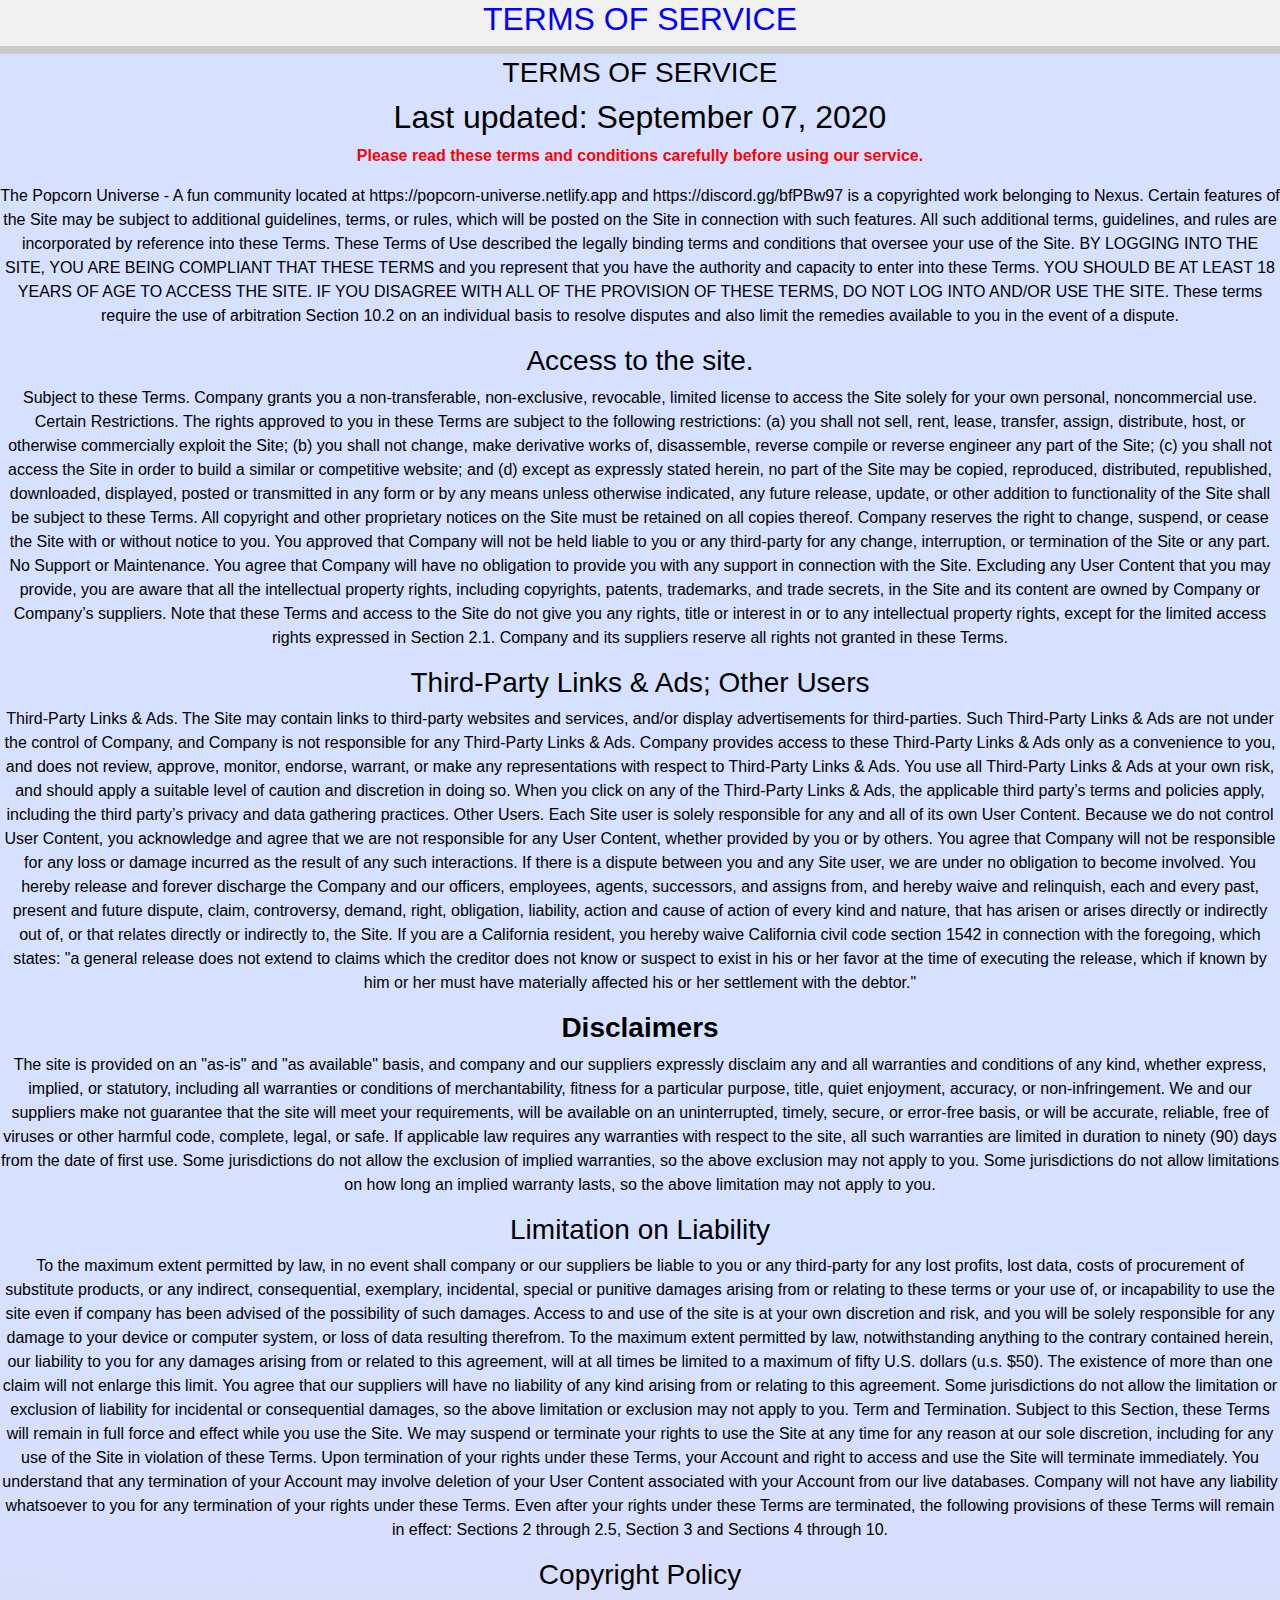
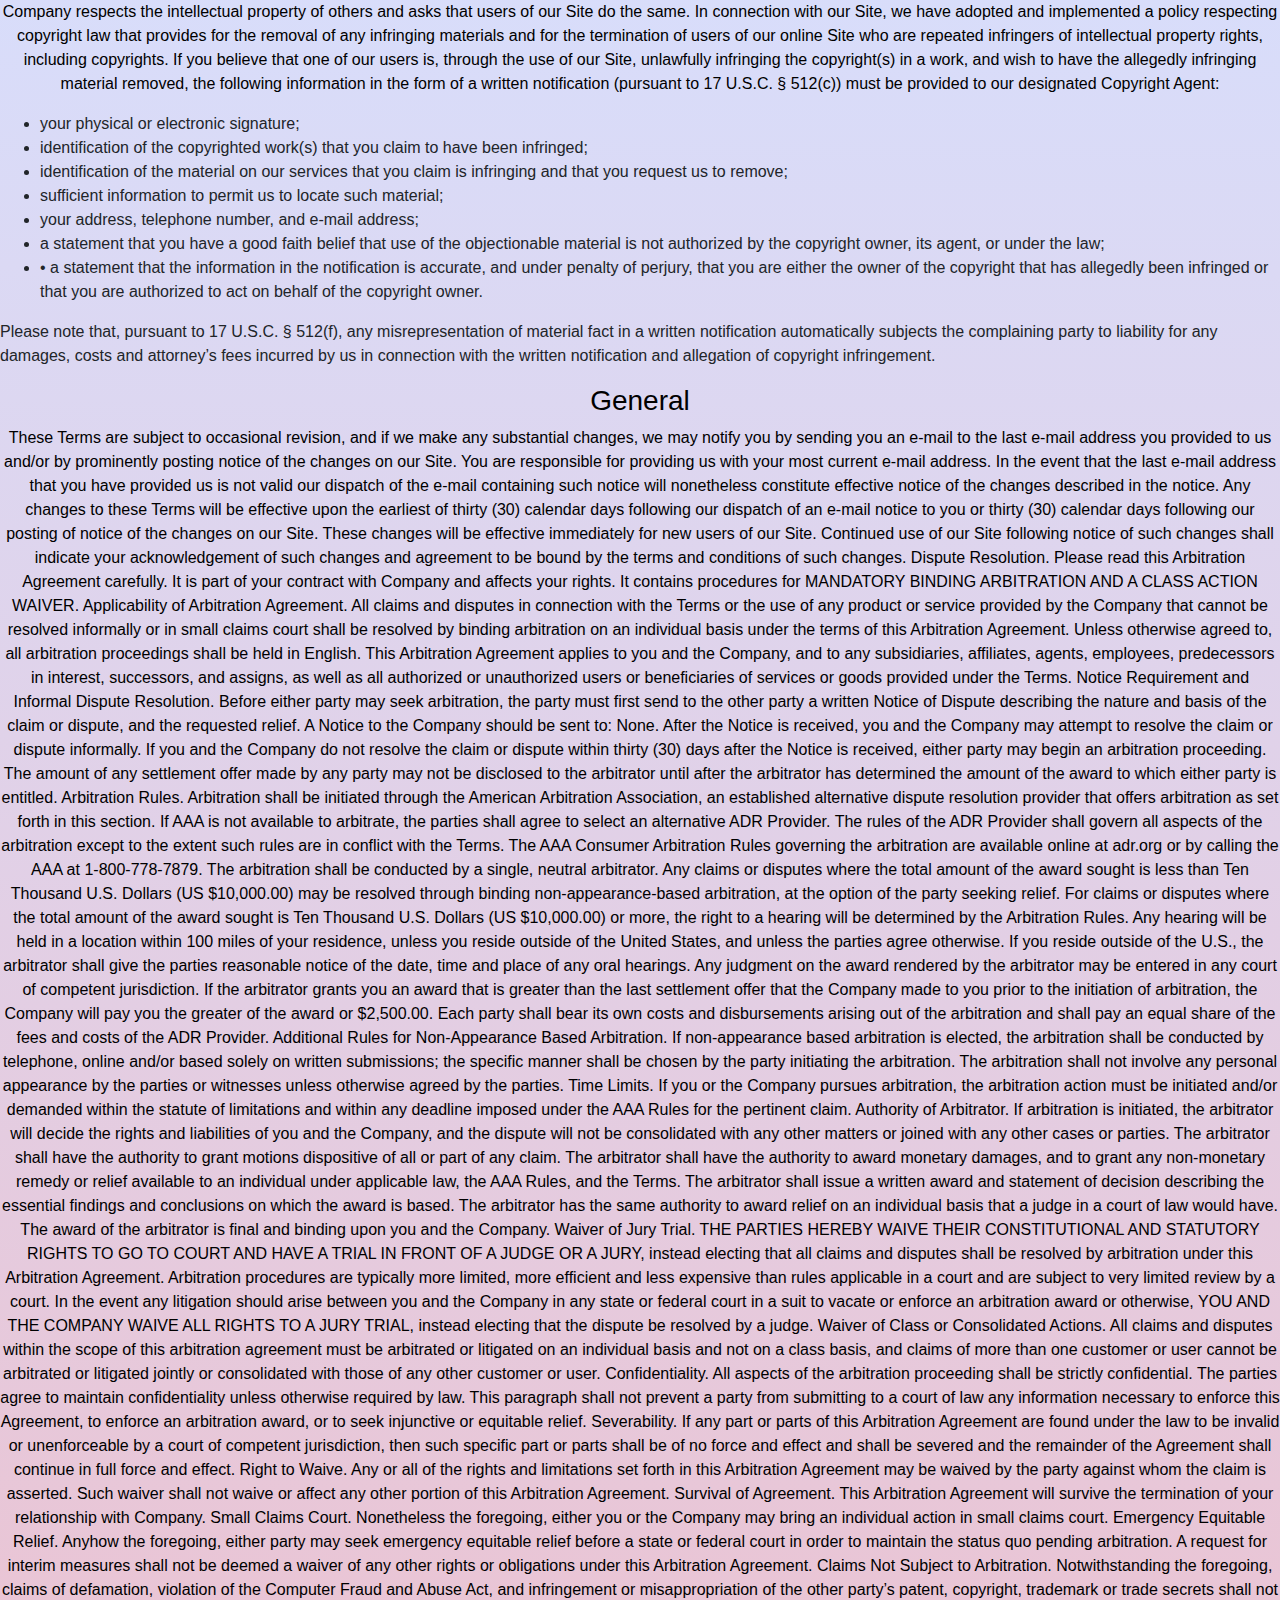
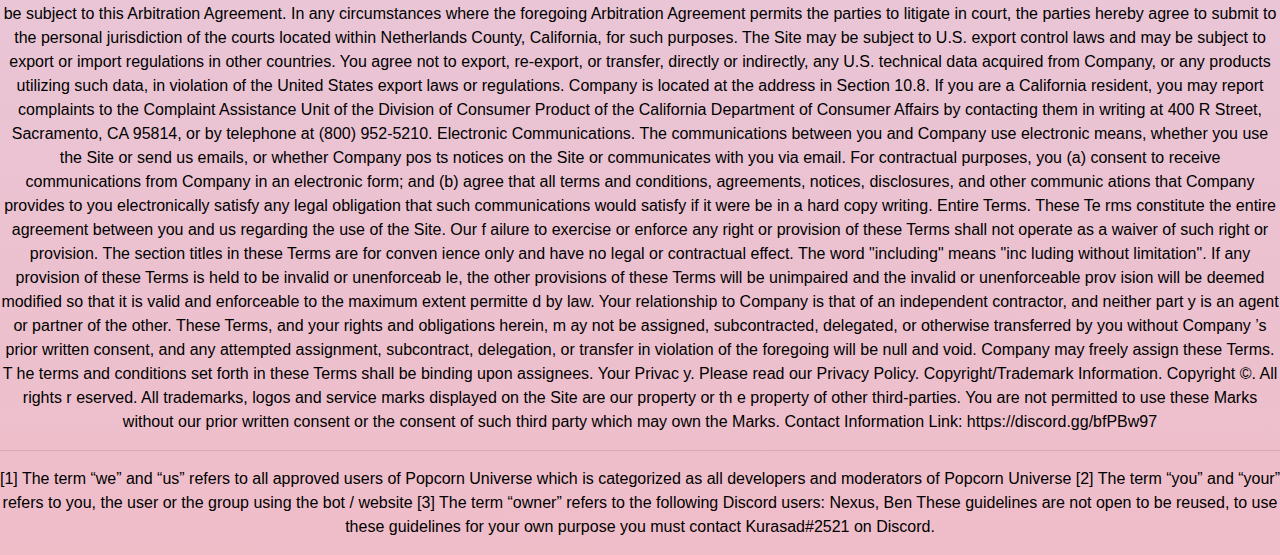
<file: terms-of-service.html>
<!DOCTYPE html>
<html lang="en">
<head>
 
       
  <meta charset="utf-8">
  <meta name="viewport" content="width=device-width, initial-scale=1">
  <link rel="stylesheet" href="https://maxcdn.bootstrapcdn.com/bootstrap/4.5.2/css/bootstrap.min.css">
  <script src="https://ajax.googleapis.com/ajax/libs/jquery/3.5.1/jquery.min.js"></script>
  <script src="https://cdnjs.cloudflare.com/ajax/libs/popper.js/1.16.0/umd/popper.min.js"></script>
  <script src="https://maxcdn.bootstrapcdn.com/bootstrap/4.5.2/js/bootstrap.min.js"></script>
     
  </head>
  
  <!--Website Background-->
    
    
      <style>
        body {
            background-image: linear-gradient( 180.3deg,  rgba(214,224,255,1) 37.2%, rgba(254,168,168,1) 137.3% );
          
      background-repeat: no-repeat;
      background-size: cover;
     height: 100%;
        }
        </style>
           <!-- A grey horizontal navbar that becomes vertical on small screens -->
           <nav class="navbar navbar-expand-lg navbar-dark">
            <div class="container">
              <a class="navbar-brand" style="color:  black; font-family: monospace;"  href="#"><strong>Popcorn Universe</strong></a>
              <button class="navbar-toggler" type="button" data-toggle="collapse" data-target="#navbarResponsive" aria-controls="navbarResponsive" aria-expanded="false" aria-label="Toggle navigation">
                <span class="navbar-toggler-icon"></span>
              </button>
              <div class="collapse navbar-collapse" id="navbarResponsive">
                <ul class="navbar-nav ml-auto">
                  <li class="nav-item active">
                    <a class="nav-link" style="color:  black;font-family: monospace;" href="./index.html">Home
                      <span class="sr-only">(current)</span>
                    </a>
                  </li>
                  <li class="nav-item">
                    <a class="nav-link" style="color:  black; font-family: monospace;" href="./about.html">About</a>
                  </li>
                  <li class="nav-item">
                    <a class="nav-link" style="color:  black; font-family: monospace;" href="#">Commands</a>
                  </li>
                  <li class="nav-item">
                    <a class="nav-link" style="color:  black; font-family: monospace;" href="./changelog.html">Changelog</a>
                  </li>
                  <li class="nav-item">
                    <a class="nav-link" style="color:  black; font-family: monospace;" href="./signin.html">Sign-in</a>
                  </li>
                </ul>
              </div>
            </div>
          </nav>
<div class="header">
    <h2 class="HeaderTOS">TERMS OF SERVICE</h2>
<div class="progress-container">
    <div class="progress-bar" id="myBar"></div>
  </div>
</div>
        <h3 class="ToSTitle"> TERMS OF SERVICE </h3>
        <h2 class="ToSUpdation">Last updated: September 07, 2020 </h2>
        <p class="IMPORTANT"><strong>Please read these terms and conditions carefully before using our service.</strong></p> 
<p class="ToSDescription">The Popcorn Universe - A fun community located at https://popcorn-universe.netlify.app and https://discord.gg/bfPBw97 is a copyrighted work belonging to Nexus. Certain features of the Site may be subject to additional guidelines, terms, or rules, which will be posted on the Site in connection with such features. All such additional terms, guidelines, and rules are incorporated by reference into these Terms. These Terms of Use described the legally binding terms and conditions that oversee your use of the Site. BY LOGGING INTO THE SITE, YOU ARE BEING COMPLIANT THAT THESE TERMS and you represent that you have the authority and capacity to enter into these Terms. YOU SHOULD BE AT LEAST 18 YEARS OF AGE TO ACCESS THE SITE. IF YOU DISAGREE WITH ALL OF THE PROVISION OF THESE TERMS, DO NOT LOG INTO AND/OR USE THE SITE. These terms require the use of arbitration Section 10.2 on an individual basis to resolve disputes and also limit the remedies available to you in the event of a dispute.
</p>   
<h3 class="AccessToSite"> Access to the site. </h3>
<p class="AccessToSiteDescription">Subject to these Terms. Company grants you a non-transferable, non-exclusive, revocable, limited license to access the Site solely for your own personal, noncommercial use. Certain Restrictions. The rights approved to you in these Terms are subject to the following restrictions: (a) you shall not sell, rent, lease, transfer, assign, distribute, host, or otherwise commercially exploit the Site; (b) you shall not change, make derivative works of, disassemble, reverse compile or reverse engineer any part of the Site; (c) you shall not access the Site in order to build a similar or competitive website; and (d) except as expressly stated herein, no part of the Site may be copied, reproduced, distributed, republished, downloaded, displayed, posted or transmitted in any form or by any means unless otherwise indicated, any future release, update, or other addition to functionality of the Site shall be subject to these Terms. All copyright and other proprietary notices on the Site must be retained on all copies thereof. Company reserves the right to change, suspend, or cease the Site with or without notice to you. You approved that Company will not be held liable to you or any third-party for any change, interruption, or termination of the Site or any part. No Support or Maintenance. You agree that Company will have no obligation to provide you with any support in connection with the Site. Excluding any User Content that you may provide, you are aware that all the intellectual property rights, including copyrights, patents, trademarks, and trade secrets, in the Site and its content are owned by Company or Company’s suppliers. Note that these Terms and access to the Site do not give you any rights, title or interest in or to any intellectual property rights, except for the limited access rights expressed in Section 2.1. Company and its suppliers reserve all rights not granted in these Terms.
</p>

<h3 class="ThirdPartiesTitle">Third-Party Links & Ads; Other Users</h3>
<p class="ThirdPartiesDescription">Third-Party Links & Ads. The Site may contain links to third-party websites and services, and/or display advertisements for third-parties. Such Third-Party Links & Ads are not under the control of Company, and Company is not responsible for any Third-Party Links & Ads. Company provides access to these Third-Party Links & Ads only as a convenience to you, and does not review, approve, monitor, endorse, warrant, or make any representations with respect to Third-Party Links & Ads. You use all Third-Party Links & Ads at your own risk, and should apply a suitable level of caution and discretion in doing so. When you click on any of the Third-Party Links & Ads, the applicable third party’s terms and policies apply, including the third party’s privacy and data gathering practices. Other Users. Each Site user is solely responsible for any and all of its own User Content. Because we do not control User Content, you acknowledge and agree that we are not responsible for any User Content, whether provided by you or by others. You agree that Company will not be responsible for any loss or damage incurred as the result of any such interactions. If there is a dispute between you and any Site user, we are under no obligation to become involved. You hereby release and forever discharge the Company and our officers, employees, agents, successors, and assigns from, and hereby waive and relinquish, each and every past, present and future dispute, claim, controversy, demand, right, obligation, liability, action and cause of action of every kind and nature, that has arisen or arises directly or indirectly out of, or that relates directly or indirectly to, the Site. If you are a California resident, you hereby waive California civil code section 1542 in connection with the foregoing, which states: "a general release does not extend to claims which the creditor does not know or suspect to exist in his or her favor at the time of executing the release, which if known by him or her must have materially affected his or her settlement with the debtor."</p>
<h3 class="DisclaimerTitle"><strong>Disclaimers</strong></h3>
<p class="DisclaimerDescription">The site is provided on an "as-is" and "as available" basis, and company and our suppliers expressly disclaim any and all warranties and conditions of any kind, whether express, implied, or statutory, including all warranties or conditions of merchantability, fitness for a particular purpose, title, quiet enjoyment, accuracy, or non-infringement. We and our suppliers make not guarantee that the site will meet your requirements, will be available on an uninterrupted, timely, secure, or error-free basis, or will be accurate, reliable, free of viruses or other harmful code, complete, legal, or safe. If applicable law requires any warranties with respect to the site, all such warranties are limited in duration to ninety (90) days from the date of first use. Some jurisdictions do not allow the exclusion of implied warranties, so the above exclusion may not apply to you. Some jurisdictions do not allow limitations on how long an implied warranty lasts, so the above limitation may not apply to you.
</p>
<h3 class="LimitationsTitle">Limitation on Liability</h3>
<p class="LimitationsDescription">To the maximum extent permitted by law, in no event shall company or our suppliers be liable to you or any third-party for any lost profits, lost data, costs of procurement of substitute products, or any indirect, consequential, exemplary, incidental, special or punitive damages arising from or relating to these terms or your use of, or incapability to use the site even if company has been advised of the possibility of such damages. Access to and use of the site is at your own discretion and risk, and you will be solely responsible for any damage to your device or computer system, or loss of data resulting therefrom. To the maximum extent permitted by law, notwithstanding anything to the contrary contained herein, our liability to you for any damages arising from or related to this agreement, will at all times be limited to a maximum of fifty U.S. dollars (u.s. $50). The existence of more than one claim will not enlarge this limit. You agree that our suppliers will have no liability of any kind arising from or relating to this agreement. Some jurisdictions do not allow the limitation or exclusion of liability for incidental or consequential damages, so the above limitation or exclusion may not apply to you. Term and Termination. Subject to this Section, these Terms will remain in full force and effect while you use the Site. We may suspend or terminate your rights to use the Site at any time for any reason at our sole discretion, including for any use of the Site in violation of these Terms. Upon termination of your rights under these Terms, your Account and right to access and use the Site will terminate immediately. You understand that any termination of your Account may involve deletion of your User Content associated with your Account from our live databases. Company will not have any liability whatsoever to you for any termination of your rights under these Terms. Even after your rights under these Terms are terminated, the following provisions of these Terms will remain in effect: Sections 2 through 2.5, Section 3 and Sections 4 through 10.</p>

<h3 class="CopyrightPolicyTitle">Copyright Policy</h3>
<p class="CopyrightPolicyDescription"> Company respects the intellectual property of others and asks that users of our Site do the same. In connection with our Site, we have adopted and implemented a policy respecting copyright law that provides for the removal of any infringing materials and for the termination of users of our online Site who are repeated infringers of intellectual property rights, including copyrights. If you believe that one of our users is, through the use of our Site, unlawfully infringing the copyright(s) in a work, and wish to have the allegedly infringing material removed, the following information in the form of a written notification (pursuant to 17 U.S.C. § 512(c)) must be provided to our designated Copyright Agent: 
    <ul>
    <li>your physical or electronic signature;</li>
    <li>identification of the copyrighted work(s) that you claim to have been infringed;</li>
    <li>identification of the material on our services that you claim is infringing and that you request us to remove;</li>
    <li>sufficient information to permit us to locate such material;</li>
    <li>your address, telephone number, and e-mail address;</li>
    <li>a statement that you have a good faith belief that use of the objectionable material is not authorized by the copyright owner, its agent, or under the law;</li>
    <li>• a statement that the information in the notification is accurate, and under penalty of perjury, that you are either the owner of the copyright that has allegedly been infringed or that you are authorized to act on behalf of the copyright owner.</li>
        
</ul>
Please note that, pursuant to 17 U.S.C. § 512(f), any misrepresentation of material fact in a written notification automatically subjects the complaining party to liability for any damages, costs and attorney’s fees incurred by us in connection with the written notification and allegation of copyright infringement.
</p>
<h3 class="GeneralTitle"> General </h3>
<p class="GeneralDescription"> These Terms are subject to occasional revision, and if we make any substantial changes, we may notify you by sending you an e-mail to the last e-mail address you provided to us and/or by prominently posting notice of the changes on our Site. You are responsible for providing us with your most current e-mail address. In the event that the last e-mail address that you have provided us is not valid our dispatch of the e-mail containing such notice will nonetheless constitute effective notice of the changes described in the notice. Any changes to these Terms will be effective upon the earliest of thirty (30) calendar days following our dispatch of an e-mail notice to you or thirty (30) calendar days following our posting of notice of the changes on our Site. These changes will be effective immediately for new users of our Site. Continued use of our Site following notice of such changes shall indicate your acknowledgement of such changes and agreement to be bound by the terms and conditions of such changes. Dispute Resolution. Please read this Arbitration Agreement carefully. It is part of your contract with Company and affects your rights. It contains procedures for MANDATORY BINDING ARBITRATION AND A CLASS ACTION WAIVER. Applicability of Arbitration Agreement. All claims and disputes in connection with the Terms or the use of any product or service provided by the Company that cannot be resolved informally or in small claims court shall be resolved by binding arbitration on an individual basis under the terms of this Arbitration Agreement. Unless otherwise agreed to, all arbitration proceedings shall be held in English. This Arbitration Agreement applies to you and the Company, and to any subsidiaries, affiliates, agents, employees, predecessors in interest, successors, and assigns, as well as all authorized or unauthorized users or beneficiaries of services or goods provided under the Terms. Notice Requirement and Informal Dispute Resolution. Before either party may seek arbitration, the party must first send to the other party a written Notice of Dispute describing the nature and basis of the claim or dispute, and the requested relief. A Notice to the Company should be sent to: None. After the Notice is received, you and the Company may attempt to resolve the claim or dispute informally. If you and the Company do not resolve the claim or dispute within thirty (30) days after the Notice is received, either party may begin an arbitration proceeding. The amount of any settlement offer made by any party may not be disclosed to the arbitrator until after the arbitrator has determined the amount of the award to which either party is entitled. Arbitration Rules. Arbitration shall be initiated through the American Arbitration Association, an established alternative dispute resolution provider that offers arbitration as set forth in this section. If AAA is not available to arbitrate, the parties shall agree to select an alternative ADR Provider. The rules of the ADR Provider shall govern all aspects of the arbitration except to the extent such rules are in conflict with the Terms. The AAA Consumer Arbitration Rules governing the arbitration are available online at adr.org or by calling the AAA at 1-800-778-7879. The arbitration shall be conducted by a single, neutral arbitrator. Any claims or disputes where the total amount of the award sought is less than Ten Thousand U.S. Dollars (US $10,000.00) may be resolved through binding non-appearance-based arbitration, at the option of the party seeking relief. For claims or disputes where the total amount of the award sought is Ten Thousand U.S. Dollars (US $10,000.00) or more, the right to a hearing will be determined by the Arbitration Rules. Any hearing will be held in a location within 100 miles of your residence, unless you reside outside of the United States, and unless the parties agree otherwise. If you reside outside of the U.S., the arbitrator shall give the parties reasonable notice of the date, time and place of any oral hearings. Any judgment on the award rendered by the arbitrator may be entered in any court of competent jurisdiction. If the arbitrator grants you an award that is greater than the last settlement offer that the Company made to you prior to the initiation of arbitration, the Company will pay you the greater of the award or $2,500.00. Each party shall bear its own costs and disbursements arising out of the arbitration and shall pay an equal share of the fees and costs of the ADR Provider. Additional Rules for Non-Appearance Based Arbitration. If non-appearance based arbitration is elected, the arbitration shall be conducted by telephone, online and/or based solely on written submissions; the specific manner shall be chosen by the party initiating the arbitration. The arbitration shall not involve any personal appearance by the parties or witnesses unless otherwise agreed by the parties. Time Limits. If you or the Company pursues arbitration, the arbitration action must be initiated and/or demanded within the statute of limitations and within any deadline imposed under the AAA Rules for the pertinent claim. Authority of Arbitrator. If arbitration is initiated, the arbitrator will decide the rights and liabilities of you and the Company, and the dispute will not be consolidated with any other matters or joined with any other cases or parties. The arbitrator shall have the authority to grant motions dispositive of all or part of any claim. The arbitrator shall have the authority to award monetary damages, and to grant any non-monetary remedy or relief available to an individual under applicable law, the AAA Rules, and the Terms. The arbitrator shall issue a written award and statement of decision describing the essential findings and conclusions on which the award is based. The arbitrator has the same authority to award relief on an individual basis that a judge in a court of law would have. The award of the arbitrator is final and binding upon you and the Company. Waiver of Jury Trial. THE PARTIES HEREBY WAIVE THEIR CONSTITUTIONAL AND STATUTORY RIGHTS TO GO TO COURT AND HAVE A TRIAL IN FRONT OF A JUDGE OR A JURY, instead electing that all claims and disputes shall be resolved by arbitration under this Arbitration Agreement. Arbitration procedures are typically more limited, more efficient and less expensive than rules applicable in a court and are subject to very limited review by a court. In the event any litigation should arise between you and the Company in any state or federal court in a suit to vacate or enforce an arbitration award or otherwise, YOU AND THE COMPANY WAIVE ALL RIGHTS TO A JURY TRIAL, instead electing that the dispute be resolved by a judge. Waiver of Class or Consolidated Actions. All claims and disputes within the scope of this arbitration agreement must be arbitrated or litigated on an individual basis and not on a class basis, and claims of more than one customer or user cannot be arbitrated or litigated jointly or consolidated with those of any other customer or user. Confidentiality. All aspects of the arbitration proceeding shall be strictly confidential. The parties agree to maintain confidentiality unless otherwise required by law. This paragraph shall not prevent a party from submitting to a court of law any information necessary to enforce this Agreement, to enforce an arbitration award, or to seek injunctive or equitable relief. Severability. If any part or parts of this Arbitration Agreement are found under the law to be invalid or unenforceable by a court of competent jurisdiction, then such specific part or parts shall be of no force and effect and shall be severed and the remainder of the Agreement shall continue in full force and effect. Right to Waive. Any or all of the rights and limitations set forth in this Arbitration Agreement may be waived by the party against whom the claim is asserted. Such waiver shall not waive or affect any other portion of this Arbitration Agreement. Survival of Agreement. This Arbitration Agreement will survive the termination of your relationship with Company. Small Claims Court. Nonetheless the foregoing, either you or the Company may bring an individual action in small claims court. Emergency Equitable Relief. Anyhow the foregoing, either party may seek emergency equitable relief before a state or federal court in order to maintain the status quo pending arbitration. A request for interim measures shall not be deemed a waiver of any other rights or obligations under this Arbitration Agreement. Claims Not Subject to Arbitration. Notwithstanding the foregoing, claims of defamation, violation of the Computer Fraud and Abuse Act, and infringement or misappropriation of the other party’s patent, copyright, trademark or trade secrets shall not be subject to this Arbitration Agreement. In any circumstances where the foregoing Arbitration Agreement permits the parties to litigate in court, the parties hereby agree to submit to the personal jurisdiction of the courts located within Netherlands County, California, for such purposes. The Site may be subject to U.S. export control laws and may be subject to export or import regulations in other countries. You agree not to export, re-export, or transfer, directly or indirectly, any U.S. technical data acquired from Company, or any products utilizing such data, in violation of the United States export laws or regulations. Company is located at the address in Section 10.8. If you are a California resident, you may report complaints to the Complaint Assistance Unit of the Division of Consumer Product of the California Department of Consumer Affairs by contacting them in writing at 400 R Street, Sacramento, CA 95814, or by telephone at (800) 952-5210. Electronic Communications. The communications between you and Company use electronic means, whether you use the Site or send us emails, or whether Company pos
    ts notices on the Site or communicates with you via email. For contractual purposes,
     you (a) consent to receive communications from Company in an electronic form; and (b) 
     agree that all terms and conditions, agreements, notices, disclosures, and other communic
     ations that Company provides to you electronically satisfy any legal obligation that such
      communications would satisfy if it were be in a hard copy writing. Entire Terms. These Te
      rms constitute the entire agreement between you and us regarding the use of the Site. Our f
      ailure to exercise or enforce any right or provision of these Terms shall not operate as a
       waiver of such right or provision. The section titles in these Terms are for conven
       ience only and have no legal or contractual effect. The word "including" means "inc
       luding without limitation". If any provision of these Terms is held to be invalid or unenforceab
       le, the other provisions of these Terms will be unimpaired and the invalid or unenforceable prov
       ision will be deemed modified so that it is valid and enforceable to the maximum extent permitte
       d by law. Your relationship to Company is that of an independent contractor, and neither part
       y is an agent or partner of the other. These Terms, and your rights and obligations herein, m
       ay not be assigned, subcontracted, delegated, or otherwise transferred by you without Company
       ’s prior written consent, and any attempted assignment, subcontract, delegation, or transfer 
       in violation of the foregoing will be null and void. Company may freely assign these Terms. T
       he terms and conditions set forth in these Terms shall be binding upon assignees. Your Privac
       y. Please read our Privacy Policy. Copyright/Trademark Information. Copyright ©. All rights r
       eserved. All trademarks, logos and service marks displayed on the Site are our property or th
       e property of other third-parties. You are not permitted to use these Marks without our prior
        written consent or the consent of such third party which may own the Marks. Contact Information Link: https://discord.gg/bfPBw97
 </p>
 <hr>
 <p class="Extra">[1] The term “we” and “us” refers to all approved users of Popcorn Universe which is categorized as all developers and moderators of Popcorn Universe
    [2] The term “you” and “your” refers to you, the user or the group using the bot / website
    [3] The term “owner” refers to the following Discord users: Nexus, Ben
    These guidelines are not open to be reused, to use these guidelines for your own purpose you must contact Kurasad#2521 on Discord.</p> 












<style>
    h3.ToSTitle {
        text-align: center;
        color: black;
    }
    p.ToSDescription{
        text-align: center;
        color: black;
    }
    h2.ToSUpdation {
        text-align: center;
        color: black;
    }
    p.IMPORTANT {
        text-align: center;
        color: red;
    }
    h3.AccessToSite {
        text-align: center;
        color: black;
    }
    p.AccessToSiteDescription{
        text-align: center;
        color: black;
    }
    h3.ThirdPartiesTitle {
        text-align: center;
        color: black;
    }
    p.ThirdPartiesDescription{
        text-align: center;
        color: black;
    }
    h3.DisclaimerTitle {
        text-align: center;
        color: black;
    }
    p.DisclaimerDescription {
        text-align: center;
        color: black;
    }
    h3.LimitationsTitle {
        text-align: center;
        color: black;
    }
    p.LimitationsDescription {
        text-align: center;
        color: black;
    }
    h2.HeaderTOS {
        text-align: center;
        color: blue;
    }
    h3.CopyrightPolicyTitle {
        text-align: center;
        color: black;
    }
    p.CopyrightPolicyDescription {
        text-align: center;
        color: black;
    }
    h3.GeneralTitle {
        text-align: center;
        color: black;
    }
    p.GeneralDescription {
        text-align: center;
        color: black;
    }
    p.Extra {
        text-align: center;
        color: black;
    }
  


    .header {
  position: fixed;
  top: 0;
  z-index: 1;
  width: 100%;
  background-color: #f1f1f1;
}

/* The progress container (grey background) */
.progress-container {
  width: 100%;
  height: 8px;
  background: #ccc;
}

/* The progress bar (scroll indicator) */
.progress-bar {
  height: 8px;
  background: #0000FF;
  width: 0%;
}
    
</style>




<!--Back To Top-->
</style>
<!--Button Back To Top-->
<a href="#" id="toTopBtn" class="cd-top text-replace js-cd-top cd-top--is-visible cd-top--fade-out" data-abc="true"></a>
<style>
.scroll {
color: #fff;
margin-top: 100px
}

#toTopBtn {
position: fixed;
bottom: 26px;
right: 39px;
z-index: 98;
padding: 21px;
background-color: (#0000FF);
}

.js .cd-top--fade-out {
opacity: .5
}

.js .cd-top--is-visible {
visibility: visible;
opacity: 1
}

.js .cd-top {
visibility: hidden;
opacity: 0;
transition: opacity .3s, visibility .3s, background-color .3s
}

.cd-top {
position: fixed;
bottom: 20px;
bottom: var(--cd-back-to-top-margin);
right: 20px;
right: var(--cd-back-to-top-margin);
display: inline-block;
height: 40px;
height: var(--cd-back-to-top-size);
width: 40px;
width: var(--cd-back-to-top-size);
box-shadow: 0 0 10px (#0000FF) !important;
background: url(https://res.cloudinary.com/dxfq3iotg/image/upload/v1571057658/cd-top-arrow.svg) no-repeat center 50%;
background-color: (#0000FF);
background-color: hsla(var(--cd-color-3-h), var(--cd-color-3-s), var(--cd-color-3-l), 0.8)
}


</style>
<script>
$(document).ready(function() {
$(window).scroll(function() {
if ($(this).scrollTop() > 20) {
$('#toTopBtn').fadeIn();
} else {
$('#toTopBtn').fadeOut();
}
});

$('#toTopBtn').click(function() {
$("html, body").animate({
scrollTop: 0
}, 1000);
return false;
});
});
</script>

<!--Scroll Indicator Script-->
<script>
    // When the user scrolls the page, execute myFunction
window.onscroll = function() {myFunction()};

function myFunction() {
  var winScroll = document.body.scrollTop || document.documentElement.scrollTop;
  var height = document.documentElement.scrollHeight - document.documentElement.clientHeight;
  var scrolled = (winScroll / height) * 100;
  document.getElementById("myBar").style.width = scrolled + "%";
}
</script>
        </html>
</file>
